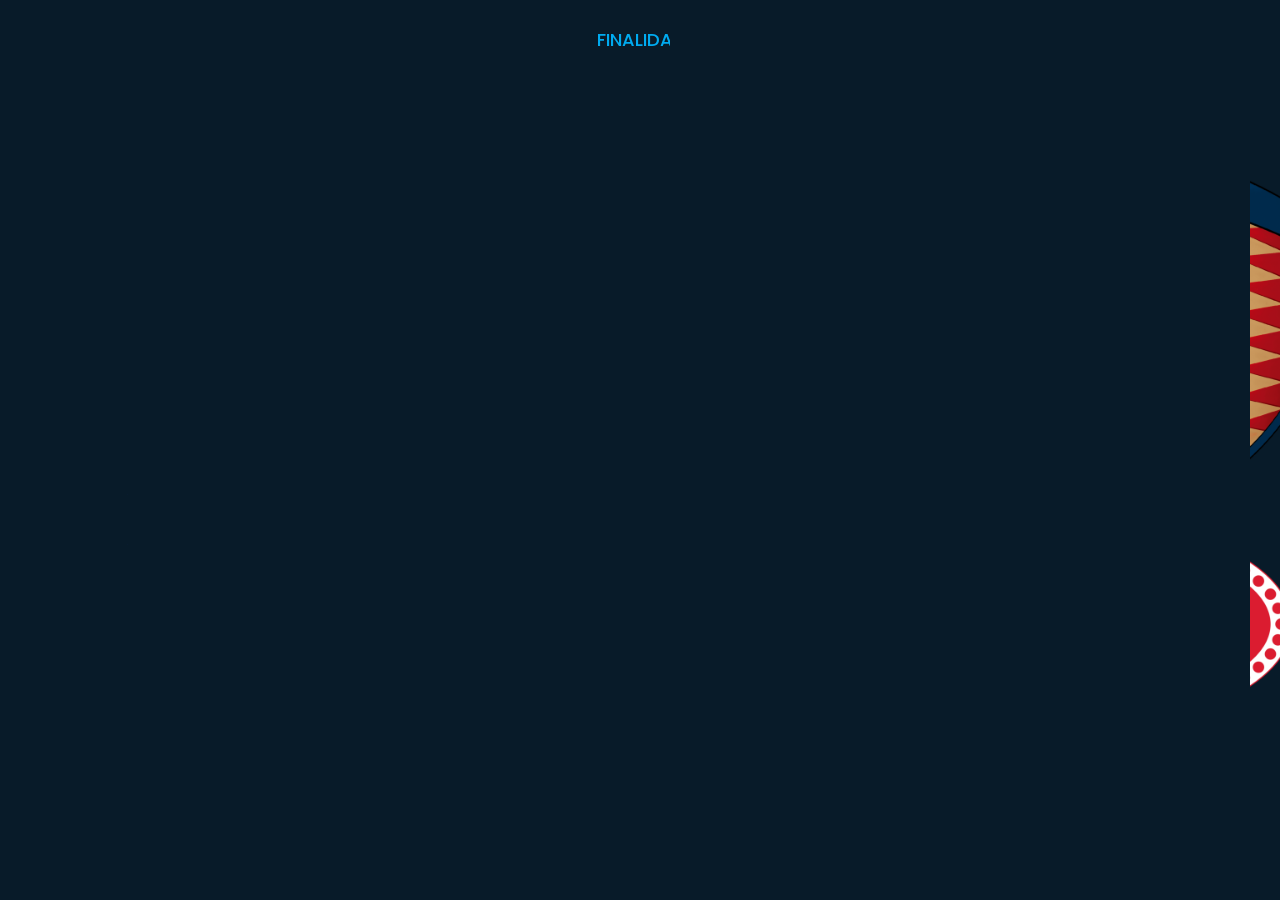
<file: index.html>
<!DOCTYPE html>
<html lang="en">
<head>
    <meta charset="UTF-8">
    <meta http-equiv="X-UA-Compatible" content=""IE=edge">
    <meta name="viewport" content="width=device-width, initial-scale=1.0">
    <title>CARROS DEPORTIVOS</title>
    <link rel="stylesheet" href="style.css">
    <link href='https://unpkg.com/boxicons@2.1.4/css/boxicons.min.css' rel='stylesheet'>

</head>
<body>
    
    <header class="header">
        <a href="#" class="logo">AUTOS DEPORTIVOS.</a>
        <nav class="navbar">
            <a href="index.html" class="active">FINALIDAD</a> 
             <a href="index (1).html" >CREACION </a>
              <a href="index (2).html">MODELOS </a>
               <a href="index (3).html" >MARCAS </a>
                <a href="index (4).html" >MUSCLE CAR</a>
</nav>
 
    </header>
    <section class="home">
        <div class="home-content">
            <h1>LA FINALIDAD DE LOS AUTOS DEPORTIVOS</h1>
            <h3>¿SABIAS QUE?</h3>
            <p>Un carro  deportivo esta pensado para ser conducido en la vía pública, diseñados para ofrecer un rendimiento excepcional. 
    Sus motores potentes, sistemas de suspensión deportiva y tecnología avanzada permiten una conducción más ágil y una respuesta más rápida.</p>
    <div class="btn-box">
        <a href="index (velocidad).html">VELOCIDAD </a>
        <a href="index (manejo).html">MANEJO</a>
        </div>
    </div>

    <div class="home-sci">
        <a href="https://www.tiktok.com/@emistgo22"><i class='bx bxl-tiktok'></i></a>
        <a href="https://www.instagram.com/emistgo22/?next=%2F"><i class='bx bxl-instagram' ></i></a>
        <a href="https://www.youtube.com/@EMI_FRUITS22"><i class='bx bxl-youtube' ></i></a>
    </div> 
    <span class="home-imgHover"></span>
    </section>
</body>
</html>
</file>
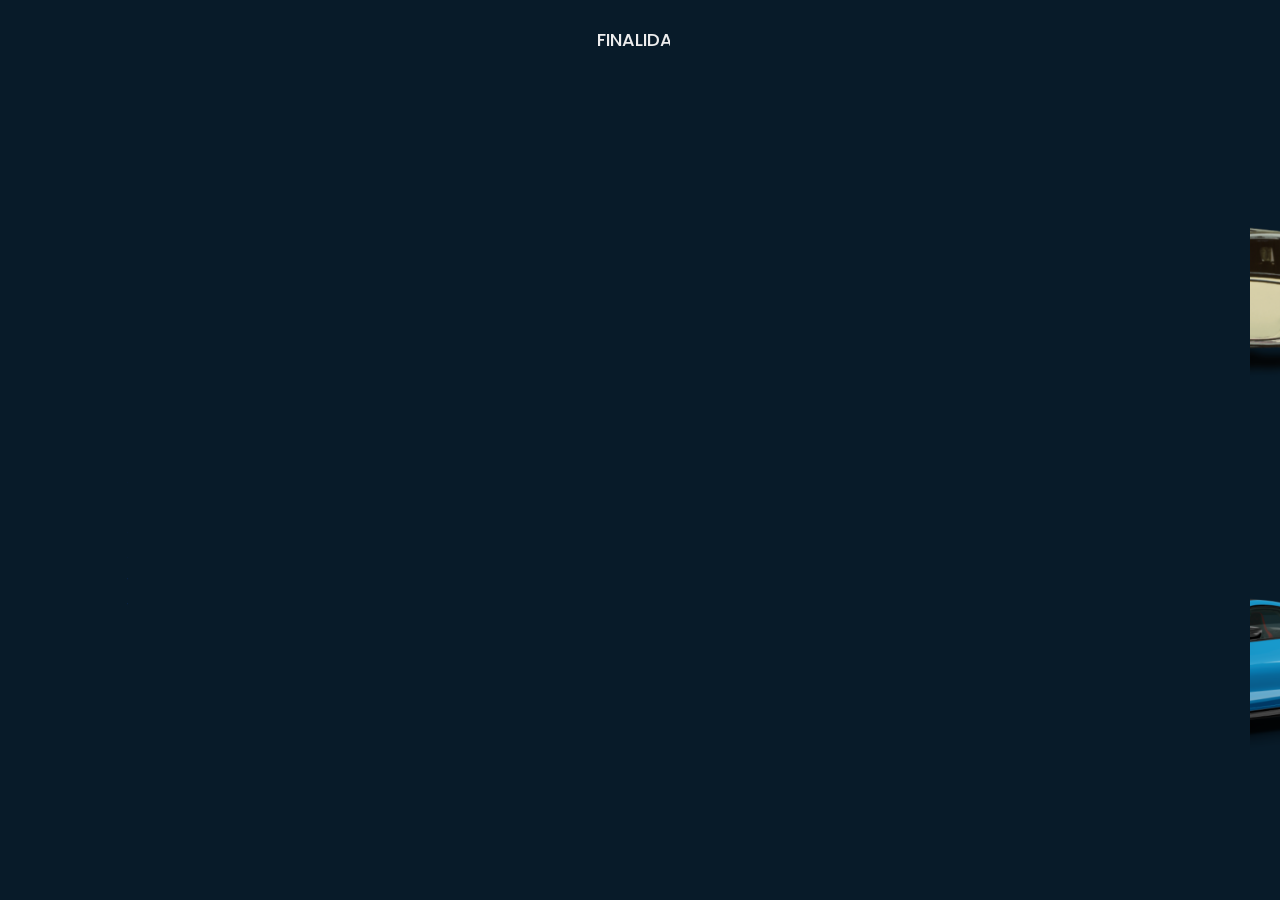
<file: index (1).html>
<!DOCTYPE html>
<html lang="en">
<head>
    <meta charset="UTF-8">
    <meta http-equiv="X-UA-Compatible" content=""IE=edge">
    <meta name="viewport" content="width=device-width, initial-scale=1.0">
    <title>CARROS DEPORTIVOS 1</title>
    <link rel="stylesheet" href="style (1).css">
    <link href='https://unpkg.com/boxicons@2.1.4/css/boxicons.min.css' rel='stylesheet'>

</head>
<body>
    
    <header class="header">
        <a href="#" class="logo">AUTOS DEPORTIVOS.</a>
        <nav class="navbar">
            <a href="index.html" >FINALIDAD</a> 
             <a href="index (1).html" class="active">CREACION </a>
              <a href="index (2).html" >MODELOS </a>
               <a href="index (3).html" >MARCAS </a>
                <a href="index (4).html" >MUSCLE CAR</a>
</nav>
 
    </header>
    <section class="home">
        <div class="home-content">
            <h1>LA CREACION DE LOS AUTOS DEPORTIVOS</h1>
            <h3>¿SABIAS SU HISTORIA?</h3>
            <p>La evolución de los coches deportivos ha sido una fascinante combinación de diseño, ingeniería y rendimiento. Desde los icónicos modelos clásicos hasta las máquinas de alta tecnología de hoy, los coches deportivos han capturado la imaginación de entusiastas en todo el mundo. Si bien muchos de estos vehículos han dejado su huella en la historia del automovilismo, todavía puedes experimentar la emoción de conducir un coche deportivo a través de opciones de segunda mano.</p>

    </div>

    <div class="home-sci">
        <a href="https://www.tiktok.com/@emistgo22"><i class='bx bxl-tiktok'></i></a>
        <a href="https://www.instagram.com/emistgo22/?next=%2F"><i class='bx bxl-instagram' ></i></a>
        <a href="https://www.youtube.com/@EMI_FRUITS22"><i class='bx bxl-youtube' ></i></a>
    </div> 
    <span class="home-imgHover"></span>
    </section>
</body>
</html>
</file>
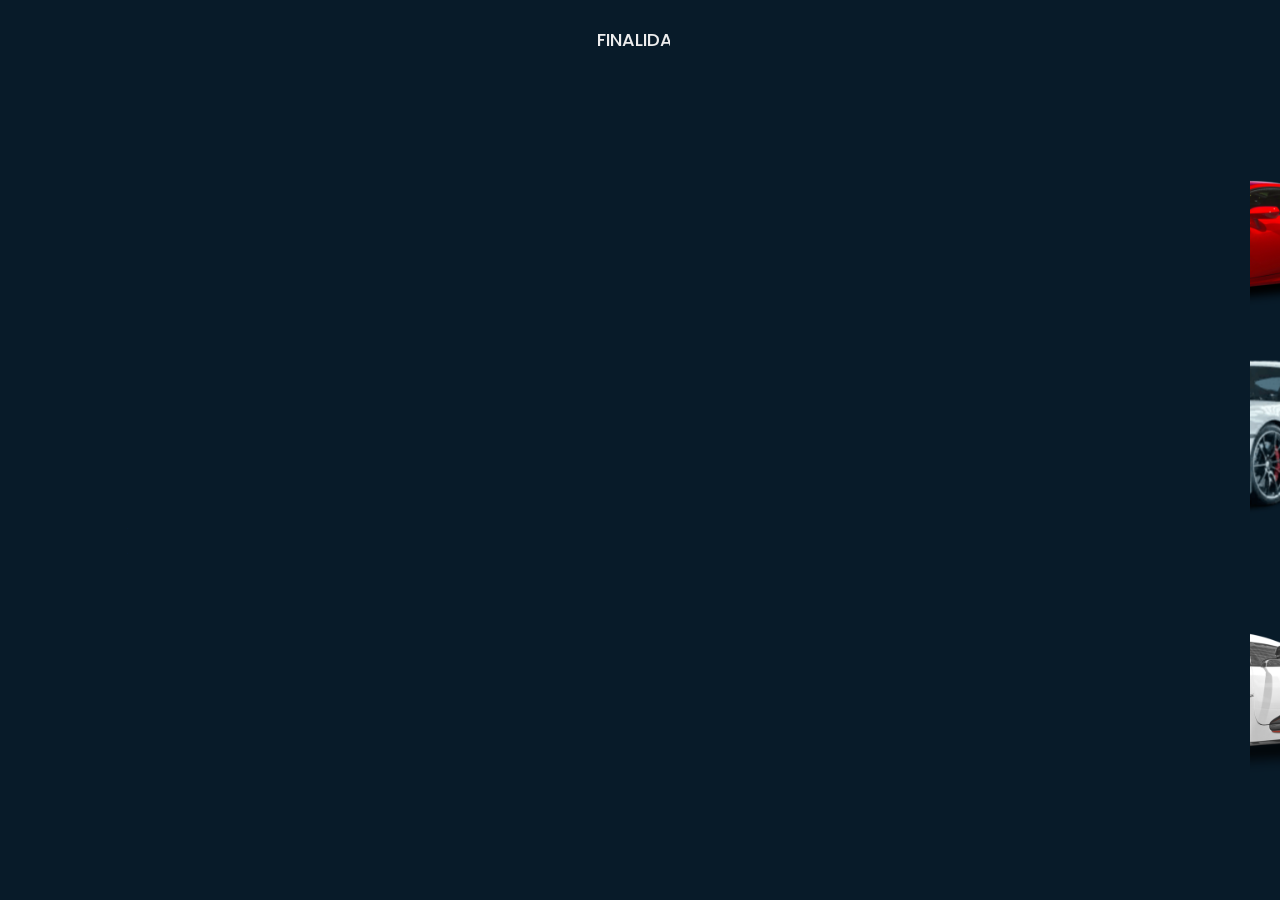
<file: index (2).html>
<!DOCTYPE html>
<html lang="en">
<head>
    <meta charset="UTF-8">
    <meta http-equiv="X-UA-Compatible" content=""IE=edge">
    <meta name="viewport" content="width=device-width, initial-scale=1.0">
    <title>CARROS DEPORTIVOS 2</title>
    <link rel="stylesheet" href="style (2).css">
    <link href='https://unpkg.com/boxicons@2.1.4/css/boxicons.min.css' rel='stylesheet'>

</head>
<body>
    
    <header class="header">
        <a href="#" class="logo">AUTOS DEPORTIVOS.</a>
        <nav class="navbar">
            <a href="index.html" >FINALIDAD</a> 
             <a href="index (1).html" >CREACION </a>
              <a href="index (2).html" class="active" >MODELOS </a>
               <a href="index (3).html" >MARCAS </a>
                <a href="index (4).html" >MUSCLE CAR</a>
</nav>
 
    </header>
    <section class="home">
        <div class="home-content">
            <h1>LOS DIFERENTES MODELOS DE LOS AUTOS DEPORTIVOS</h1>
            <h3>¿QUIERES TENER UNO?</h3>
        <p>Los deportivos siguen siendo un segmento del mercado fundamental en el que las emociones, el placer en la conducción, el diseño, las prestaciones y el dinamismo son las principales cualidades a tener en cuenta. Aunque en muchos casos no sean del todo rentables a pesar de sus elevados precios, muchos fabricantes siguen comercializando este tipo de modelos por impulsar las ventas del resto de modelos y la imagen de la marca.</p>
    </div>

    <div class="home-sci">
        <a href="https://www.tiktok.com/@emistgo22"><i class='bx bxl-tiktok'></i></a>
        <a href="https://www.instagram.com/emistgo22/?next=%2F"><i class='bx bxl-instagram' ></i></a>
        <a href="https://www.youtube.com/@EMI_FRUITS22"><i class='bx bxl-youtube' ></i></a>
    </div> 
    <span class="home-imgHover"></span>
    </section>
</body>
</html>
</file>
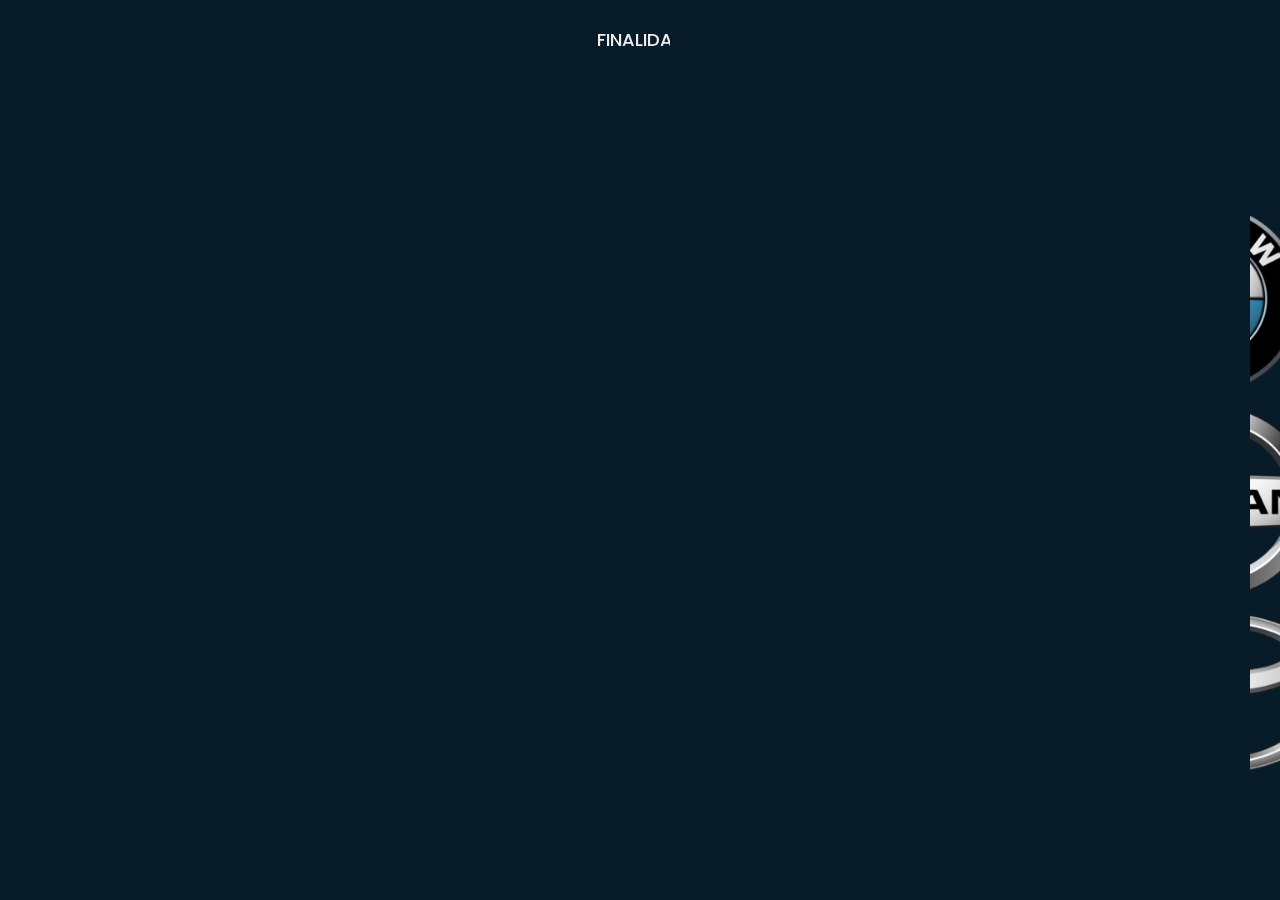
<file: index (3).html>
<!DOCTYPE html>
<html lang="en">
<head>
    <meta charset="UTF-8">
    <meta http-equiv="X-UA-Compatible" content=""IE=edge">
    <meta name="viewport" content="width=device-width, initial-scale=1.0">
    <title>CARROS DEPORTIVOS 3</title>
    <link rel="stylesheet" href="style (3).css">
    <link href='https://unpkg.com/boxicons@2.1.4/css/boxicons.min.css' rel='stylesheet'>

</head>
<body>
    
    <header class="header">
        <a href="#" class="logo">AUTOS DEPORTIVOS.</a>
        <nav class="navbar">
            <a href="index.html" >FINALIDAD</a> 
             <a href="index (1).html">CREACION </a>
              <a href="index (2).html">MODELOS </a>
               <a href="index (3).html' class="active" >MARCAS </a>
                <a href="index (4).html">MUSCLE CAR</a>
</nav>
 
    </header>
    <section class="home">
        <div class="home-content">
            <h1>LAS DIFERENTES MARCAS DE LOS AUTOS DEPORTIVOS</h1>
            <h3>¿CONOCES ALGUNA?</h3>
        <p>En México, existen numerosas marcas de automóviles disponibles, entre las que destacan por su popularidad y ventas en: Toyota, Honda, Nissan, Chevrolet, Hyundai, Kia, Mazda, Volkswagen, Ford, y BMW, Mercedes-Benz y Audi (para la gama de lujo).</p>
    </div>

    <div class="home-sci">
        <a href="https://www.tiktok.com/@emistgo22"><i class='bx bxl-tiktok'></i> </a>
        <a href="https://www.instagram.com/emistgo22/?next=%2F"><i class='bx bxl-instagram' ></i></a>
        <a href="https://www.youtube.com/@EMI_FRUITS22"><i class='bx bxl-youtube' ></i></a>
    </div> 
    <span class="home-imgHover"></span>
    </section>
</body>
</html>
</file>
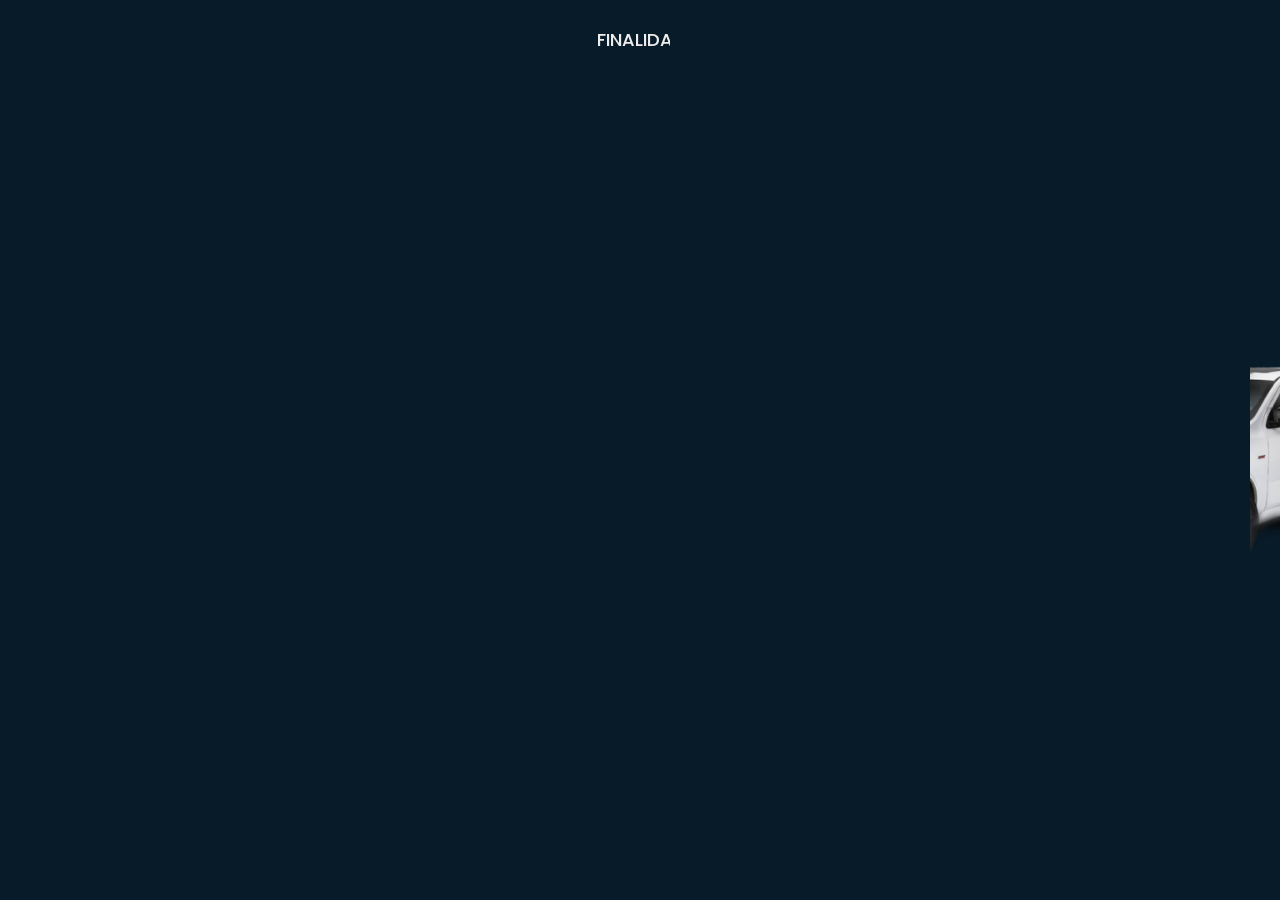
<file: index (4).html>
<!DOCTYPE html>
<html lang="en">
<head>
    <meta charset="UTF-8">
    <meta http-equiv="X-UA-Compatible" content=""IE=edge">
    <meta name="viewport" content="width=device-width, initial-scale=1.0">
    <title>CARROS DEPORTIVOS 4</title>
    <link rel="stylesheet" href="style (4).css">
    <link href='https://unpkg.com/boxicons@2.1.4/css/boxicons.min.css' rel='stylesheet'>

</head>
<body>
    
    <header class="header">
        <a href="#" class="logo">AUTOS DEPORTIVOS.</a>
        <nav class="navbar">
           <a href="index.html">FINALIDAD</a> 
             <a href="index (1).html">CREACION </a>
              <a href="index (2).html">MODELOS </a>
               <a href="index (3).html">MARCAS </a>
                <a href="#" class="active">MUSCLE CAR</a>
</nav>
 
    </header>
    <section class="home">
        <div class="home-content">
            <h1>SUS POTENTES MOTORES V8</h1>
            <h3>LOS MUSCLE CAR</h3>
        <p>Los muscle cars, originarios de Estados Unidos, son vehículos deportivos de gran tamaño y potente motor, diseñados para alcanzar altas velocidades en línea recta. Se caracterizan por su estética imponente y muscular, con un enfoque principal en el rendimiento y la aceleración como por ejemplo: Ford Mustang, Dodge Challenger, Dodge Charger, Chevrolet Camaro, Pontiac Firebird, entre otros.</p>
    </div>

    <div class="home-sci">
        <a href="https://www.tiktok.com/@emistgo22"><i class='bx bxl-tiktok'></i> </a>
        <a href="https://www.instagram.com/emistgo22/?next=%2F"><i class='bx bxl-instagram' ></i></a>
        <a href="https://www.youtube.com/@EMI_FRUITS22"><i class='bx bxl-youtube' ></i></a>
    </div> 
    <span class="home-imgHover"></span>
    </section>
</body>
</html>
</file>
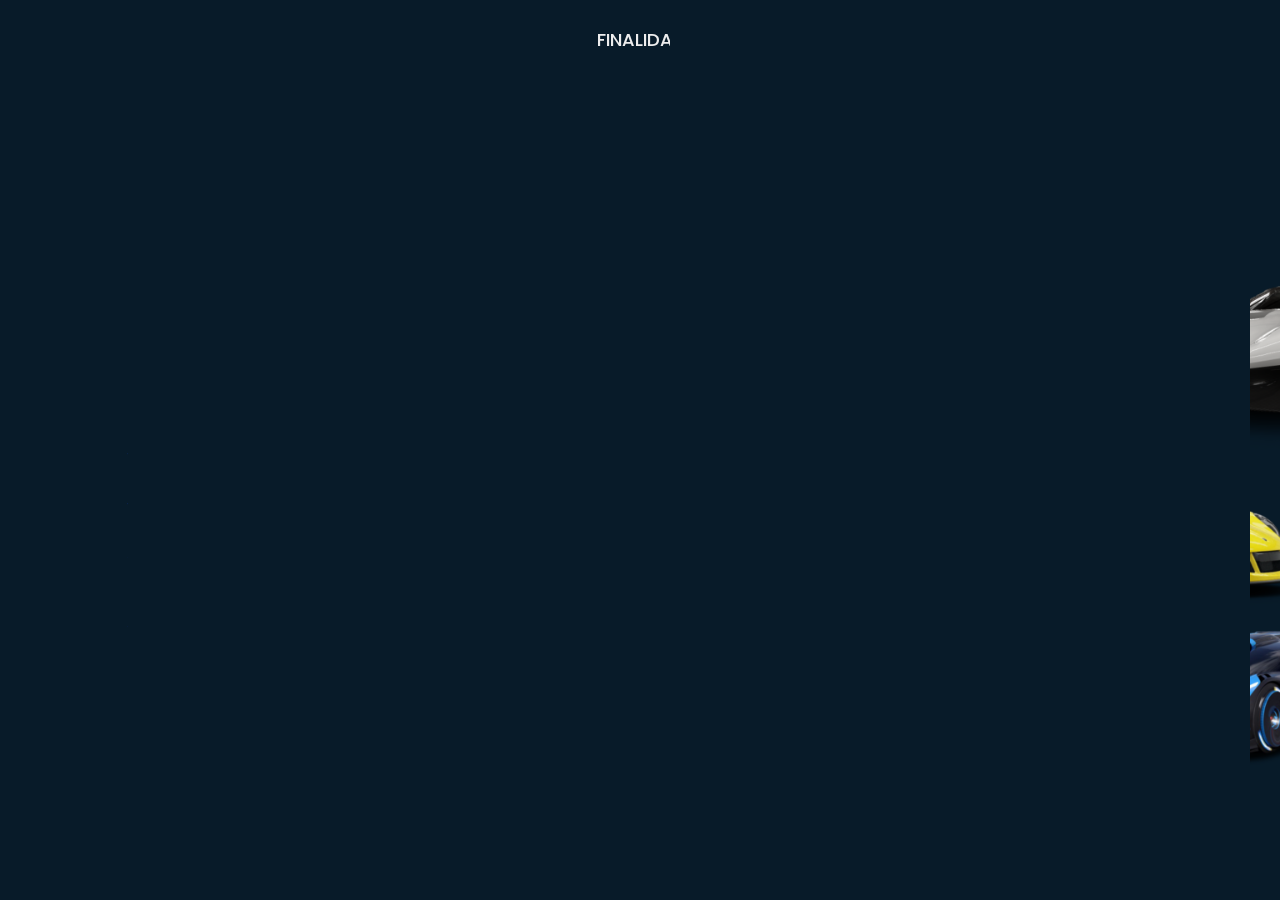
<file: index (velocidad).html>
<!DOCTYPE html>
<html lang="en">
<head>
    <meta charset="UTF-8">
    <meta http-equiv="X-UA-Compatible" content=""IE=edge">
    <meta name="viewport" content="width=device-width, initial-scale=1.0">
    <title>CARROS DEPORTIVOS (VELOCIDAD) </title>
    <link rel="stylesheet" href="style (velocidad).css">
    <link href='https://unpkg.com/boxicons@2.1.4/css/boxicons.min.css' rel='stylesheet'>

</head>
<body>
    
    <header class="header">
        <a href="#" class="logo">AUTOS DEPORTIVOS.</a>
        <nav class="navbar">
            <a href="index.html">FINALIDAD</a> 
             <a href="index (1).html">CREACION </a>
              <a href="index (2).html">MODELOS </a>
               <a href="index (3).html">MARCAS </a>
                <a href="index (4).html">MUSCLE CAR</a>
</nav>
 
    </header>
    <section class="home">
        <div class="home-content">
            <h1>LOS CARROS CON MAYOR POTENCIA</h1>
            <h3>MEJORES EN VELOCIDAD</h3>
        <p>La velocidad siempre ha fascinado al ser humano, impulsando a los fabricantes a crear vehículos cada vez más rápidos. Este año, los coches más veloces ofrecen un rendimiento que desafía los límites, con velocidades máximas impresionantes.Los coches más rápidos del mundo son aquellos que han logrado alcanzar velocidades máximas extraordinarias. Algunos de los coches más veloces incluyen el Koenigsegg Jesko Absolut (531 km/h), el Hennessey Venom F5 (499 km/h), el Bugatti Bolide (499 km/h), el Bugatti Chiron Super Sport 300+ (483 km/h) y el SSC Tuatara (455.3 km/h).</p>
    </div>

    <div class="home-sci">
        <a href="https://www.tiktok.com/@emistgo22"><i class='bx bxl-tiktok'></i> </a>
        <a href="https://www.instagram.com/emistgo22/?next=%2F"><i class='bx bxl-instagram' ></i></a>
        <a href="https://www.youtube.com/@EMI_FRUITS22"><i class='bx bxl-youtube' ></i></a>
    </div> 
    <span class="home-imgHover"></span>
    </section>
</body>
</html>
</file>
<file: style.css>
@import url('https://fonts.googleapis.com/css2?family=Poppins:wght@300;400;500;600;700;800;900&display=swap') ;  

* {
    margin: 0;
    padding: 0;
    box-sizing: border-box;
    font-family: 'poppins', sans-serif;
}

body {

    color: #ededed;
}
.header {
position: fixed;
top: 0;
left: 0;
width: 100%;
padding: 20px 10%;
background: transparent;
display: flex;
justify-content: space-between;
align-items: center;
z-index: 100;
}

.logo{
    position: relative;
    font-size: 25px;
    color: #ededed;
    text-decoration: none;
    font-weight: 600;
}
.logo::before{
    content: '';
    position: absolute;
    top: 0;
    right: 0;
    width: 100%;
    height: 100%;
    background: #081b29;
    animation: showRight 1s ease forwards;
    animation-delay: .4s;
}
.navbar a{
    font-size: 18px;
    color: #ededed;
    text-decoration: none;
    font-weight: 500;
    margin-left: 20px;   
    transition: ,3s; 
}
.navbar a:hover, 
.navbar a.active {
    color: #00abf0;
}
.home {
    height: 100vh;
    background: url('./FONDO-INDEX.png') no-repeat;
    background-size: cover;
    background-position: center;
    display: flex;
    align-items: center;
    padding: 0 10%;

}
.home-content {
    max-width: 600px;
}
.home-content h1 {
    position: relative;
    font-size: 56px;
    font-weight: 700;
    line-height: 1.2;
}
.home-content h1::before{
    content: '';
    position: absolute;
    top: 0;
    right: 0;
    width: 100%;
    height: 100%;
    background: #081b29;
    animation: showRight 1s ease forwards;
    animation-delay: 1s;
}
.home-content h3 {
    position:relative;
    font-size: 32px;
    font-weight: 700;
    color: #00abf0;
} 
.home-content h3::before{
    content: '';
    position: absolute;
    top: 0;
    right: 0;
    width: 100%;
    height: 100%;
    background: #081b29;
    animation: showRight 1s ease forwards;
    animation-delay: 1.3s;
}
.home-content p {
    position: relative;
    font-size: 16px;
    margin: 20px 0 40px;
}
.home-content p::before{
    content: '';
    position: absolute;
    top: 0;
    right: 0;
    width: 100%;
    height: 100%;
    background: #081b29;
    animation: showRight 1s ease forwards;
    animation-delay: 1.6s;
}
.home-content .btn-box {
    position: relative;
 display: flex;
 justify-content: space-between;
    width: 345px;
    height: 50px;
}
.home-content .btn-box::before{
    content: '';
    position: absolute;
    top: 0;
    right: 0;
    width: 100%;
    height: 100%;
    background: #081b29;
    animation: showRight 1s ease forwards;
    animation-delay: 1.9s;
    z-index: 2;
}
.btn-box a {

 position: relative;
    display: inline-flex;
    justify-content: center;
    align-items: center;
    width: 150px;
    height: 100%;
    background: #00abf0;
    border: 2px solid #00abf0;
    border-radius: 8px;
font-size: 19px;
color: #081b29;
text-decoration: none;
font-weight: 600;
letter-spacing: 1px;
z-index: 1;
overflow: hidden;
transition: .5s;
}
.btn-box a:hover {
    color: #00abf0;
}
.btn-box a:nth-child(2) {
    background: transparent;
    color: #00abf0;
}
.btn-box a:nth-child(2):hover{
    color: #081b29;
}
.btn-box a:nth-child(2)::before {
    background: #00abf0;
}
.btn-box a::before {
    content: '';
    position: absolute;
    top: 0;
    left: 0;
    width: 0;
    height: 100%;
    background: #081b29;
    z-index: -1;
    transition: .5s;
}
.btn-box a:hover::before{
    width: 100%;
}

.home-sci {
    position: absolute;
    bottom: 40px;
    width: 170px;
    display: flex;
    justify-content: space-between;
}
.home-sci:before{
    content: '';
    position: absolute;
    top: 0;
    right: 0;
    width: 100%;
    height: 100%;
    background: #081b29;
    animation: showRight 1s ease forwards;
    animation-delay: 2.5s;
    z-index: 2;
}
.home-sci a {
    position: relative;
    display: inline-flex;
    justify-content: center;
    align-items: center;
    width: 40px;
    height: 40px;
    background: transparent;
    border: 2px solid #00abf0;
    border-radius: 50%;
    font-size: 20px;
    color: #00abf0;
    text-decoration: none;
z-index: 1;
overflow: hidden;
transition: .5s;
}
.home-sci a:hover {
    color: #081b29;
}
.home-sci a::before {
    content: '';
    position: absolute;
    top: 0;
    left: 0;
    width: 0;
    height: 100%;
    background: #00abf0;
    z-index: -1;
    transition: .5s;
}
.home-sci a:hover::before {
    width: 100%;
}
.home-imgHover {
    position: absolute;
    top: 0;
    right: 30px;
    width: 580px;
    height: 100%;
    background: transparent;
    transition: 3s;
    animation: manipActiveHover .1s forwards;
    animation-delay: 4s;
    pointer-events: none;
}
.home-imgHover:hover{
    background: #081b29;
    opacity: .8;
}
.home-imgHover::after{
    content: '';
    position: absolute;
    top: 0;
    right: 0;
    width: 100%;
    height: 100%;
    background: #081b29;
    animation: showRight 1s ease forwards;
    animation-delay: 3s;
    z-index: 100;
}
/*KEYFRAMES ANIMATION*/
@keyframes showRight {
    100%{
        width: 0;
    }
}
@keyframes manipActiveHover {
    100% {
        pointer-events: auto;
    }
}
</file>
<file: style (1).css>
@import url('https://fonts.googleapis.com/css2?family=Poppins:wght@300;400;500;600;700;800;900&display=swap') ;  

* {
    margin: 0;
    padding: 0;
    box-sizing: border-box;
    font-family: 'poppins', sans-serif;
}

body {

    color: #ededed;
}
.header {
position: fixed;
top: 0;
left: 0;
width: 100%;
padding: 20px 10%;
background: transparent;
display: flex;
justify-content: space-between;
align-items: center;
z-index: 100;
}

.logo{
    position: relative;
    font-size: 25px;
    color: #ededed;
    text-decoration: none;
    font-weight: 600;
}
.logo::before{
    content: '';
    position: absolute;
    top: 0;
    right: 0;
    width: 100%;
    height: 100%;
    background: #081b29;
    animation: showRight 1s ease forwards;
    animation-delay: .4s;
}
.navbar a{
    font-size: 18px;
    color: #ededed;
    text-decoration: none;
    font-weight: 500;
    margin-left: 20px;   
    transition: ,3s; 
}
.navbar a:hover, 
.navbar a.active {
    color: #00abf0;
}
.home {
    height: 100vh;
    background: url('FONDO-INDEX(1).png') no-repeat;
    background-size: cover;
    background-position: center;
    display: flex;
    align-items: center;
    padding: 0 10%;

}
.home-content {
    max-width: 600px;
}
.home-content h1 {
    position: relative;
    font-size: 56px;
    font-weight: 700;
    line-height: 1.2;
}
.home-content h1::before{
    content: '';
    position: absolute;
    top: 0;
    right: 0;
    width: 100%;
    height: 100%;
    background: #081b29;
    animation: showRight 1s ease forwards;
    animation-delay: 1s;
}
.home-content h3 {
    position:relative;
    font-size: 32px;
    font-weight: 700;
    color: #00abf0;
} 
.home-content h3::before{
    content: '';
    position: absolute;
    top: 0;
    right: 0;
    width: 100%;
    height: 100%;
    background: #081b29;
    animation: showRight 1s ease forwards;
    animation-delay: 1.3s;
}
.home-content p {
    position: relative;
    font-size: 16px;
    margin: 20px 0 40px;
}
.home-content p::before{
    content: '';
    position: absolute;
    top: 0;
    right: 0;
    width: 100%;
    height: 100%;
    background: #081b29;
    animation: showRight 1s ease forwards;
    animation-delay: 1.6s;
}
.home-content .btn-box {
    position: relative;
 display: flex;
 justify-content: space-between;
    width: 345px;
    height: 50px;
}
.home-content .btn-box::before{
    content: '';
    position: absolute;
    top: 0;
    right: 0;
    width: 100%;
    height: 100%;
    background: #081b29;
    animation: showRight 1s ease forwards;
    animation-delay: 1.9s;
    z-index: 2;
}
.btn-box a {

 position: relative;
    display: inline-flex;
    justify-content: center;
    align-items: center;
    width: 150px;
    height: 100%;
    background: #00abf0;
    border: 2px solid #00abf0;
    border-radius: 8px;
font-size: 19px;
color: #081b29;
text-decoration: none;
font-weight: 600;
letter-spacing: 1px;
z-index: 1;
overflow: hidden;
transition: .5s;
}
.btn-box a:hover {
    color: #00abf0;
}
.btn-box a:nth-child(2) {
    background: transparent;
    color: #00abf0;
}
.btn-box a:nth-child(2):hover{
    color: #081b29;
}
.btn-box a:nth-child(2)::before {
    background: #00abf0;
}
.btn-box a::before {
    content: '';
    position: absolute;
    top: 0;
    left: 0;
    width: 0;
    height: 100%;
    background: #081b29;
    z-index: -1;
    transition: .5s;
}
.btn-box a:hover::before{
    width: 100%;
}

.home-sci {
    position: absolute;
    bottom: 40px;
    width: 170px;
    display: flex;
    justify-content: space-between;
}
.home-sci:before{
    content: '';
    position: absolute;
    top: 0;
    right: 0;
    width: 100%;
    height: 100%;
    background: #081b29;
    animation: showRight 1s ease forwards;
    animation-delay: 2.5s;
    z-index: 2;
}
.home-sci a {
    position: relative;
    display: inline-flex;
    justify-content: center;
    align-items: center;
    width: 40px;
    height: 40px;
    background: transparent;
    border: 2px solid #00abf0;
    border-radius: 50%;
    font-size: 20px;
    color: #00abf0;
    text-decoration: none;
z-index: 1;
overflow: hidden;
transition: .5s;
}
.home-sci a:hover {
    color: #081b29;
}
.home-sci a::before {
    content: '';
    position: absolute;
    top: 0;
    left: 0;
    width: 0;
    height: 100%;
    background: #00abf0;
    z-index: -1;
    transition: .5s;
}
.home-sci a:hover::before {
    width: 100%;
}
.home-imgHover {
    position: absolute;
    top: 0;
    right: 30px;
    width: 580px;
    height: 100%;
    background: transparent;
    transition: 3s;
    animation: manipActiveHover .1s forwards;
    animation-delay: 4s;
    pointer-events: none;
}
.home-imgHover:hover{
    background: #081b29;
    opacity: .8;
}
.home-imgHover::after{
    content: '';
    position: absolute;
    top: 0;
    right: 0;
    width: 100%;
    height: 100%;
    background: #081b29;
    animation: showRight 1s ease forwards;
    animation-delay: 3s;
    z-index: 100;
}
/*KEYFRAMES ANIMATION*/
@keyframes showRight {
    100%{
        width: 0;
    }
}
@keyframes manipActiveHover {
    100% {
        pointer-events: auto;
    }
}
</file>
<file: style (2).css>
@import url('https://fonts.googleapis.com/css2?family=Poppins:wght@300;400;500;600;700;800;900&display=swap') ;  

* {
    margin: 0;
    padding: 0;
    box-sizing: border-box;
    font-family: 'poppins', sans-serif;
}

body {

    color: #ededed;
}
.header {
position: fixed;
top: 0;
left: 0;
width: 100%;
padding: 20px 10%;
background: transparent;
display: flex;
justify-content: space-between;
align-items: center;
z-index: 100;
}

.logo{
    position: relative;
    font-size: 25px;
    color: #ededed;
    text-decoration: none;
    font-weight: 600;
}
.logo::before{
    content: '';
    position: absolute;
    top: 0;
    right: 0;
    width: 100%;
    height: 100%;
    background: #081b29;
    animation: showRight 1s ease forwards;
    animation-delay: .4s;
}
.navbar a{
    font-size: 18px;
    color: #ededed;
    text-decoration: none;
    font-weight: 500;
    margin-left: 20px;   
    transition: ,3s; 
}
.navbar a:hover, 
.navbar a.active {
    color: #00abf0;
}
.home {
    height: 100vh;
    background: url('FONDO-INDEX\(2\).png') no-repeat;
    background-size: cover;
    background-position: center;
    display: flex;
    align-items: center;
    padding: 0 10%;

}
.home-content {
    max-width: 600px;
}
.home-content h1 {
    position: relative;
    font-size: 56px;
    font-weight: 700;
    line-height: 1.2;
}
.home-content h1::before{
    content: '';
    position: absolute;
    top: 0;
    right: 0;
    width: 100%;
    height: 100%;
    background: #081b29;
    animation: showRight 1s ease forwards;
    animation-delay: 1s;
}
.home-content h3 {
    position:relative;
    font-size: 32px;
    font-weight: 700;
    color: #00abf0;
} 
.home-content h3::before{
    content: '';
    position: absolute;
    top: 0;
    right: 0;
    width: 100%;
    height: 100%;
    background: #081b29;
    animation: showRight 1s ease forwards;
    animation-delay: 1.3s;
}
.home-content p {
    position: relative;
    font-size: 16px;
    margin: 20px 0 40px;
}
.home-content p::before{
    content: '';
    position: absolute;
    top: 0;
    right: 0;
    width: 100%;
    height: 100%;
    background: #081b29;
    animation: showRight 1s ease forwards;
    animation-delay: 1.6s;
}
.home-content .btn-box {
    position: relative;
 display: flex;
 justify-content: space-between;
    width: 345px;
    height: 50px;
}
.home-content .btn-box::before{
    content: '';
    position: absolute;
    top: 0;
    right: 0;
    width: 100%;
    height: 100%;
    background: #081b29;
    animation: showRight 1s ease forwards;
    animation-delay: 1.9s;
    z-index: 2;
}
.btn-box a {

 position: relative;
    display: inline-flex;
    justify-content: center;
    align-items: center;
    width: 150px;
    height: 100%;
    background: #00abf0;
    border: 2px solid #00abf0;
    border-radius: 8px;
font-size: 19px;
color: #081b29;
text-decoration: none;
font-weight: 600;
letter-spacing: 1px;
z-index: 1;
overflow: hidden;
transition: .5s;
}
.btn-box a:hover {
    color: #00abf0;
}
.btn-box a:nth-child(2) {
    background: transparent;
    color: #00abf0;
}
.btn-box a:nth-child(2):hover{
    color: #081b29;
}
.btn-box a:nth-child(2)::before {
    background: #00abf0;
}
.btn-box a::before {
    content: '';
    position: absolute;
    top: 0;
    left: 0;
    width: 0;
    height: 100%;
    background: #081b29;
    z-index: -1;
    transition: .5s;
}
.btn-box a:hover::before{
    width: 100%;
}

.home-sci {
    position: absolute;
    bottom: 40px;
    width: 170px;
    display: flex;
    justify-content: space-between;
}
.home-sci:before{
    content: '';
    position: absolute;
    top: 0;
    right: 0;
    width: 100%;
    height: 100%;
    background: #081b29;
    animation: showRight 1s ease forwards;
    animation-delay: 2.5s;
    z-index: 2;
}
.home-sci a {
    position: relative;
    display: inline-flex;
    justify-content: center;
    align-items: center;
    width: 40px;
    height: 40px;
    background: transparent;
    border: 2px solid #00abf0;
    border-radius: 50%;
    font-size: 20px;
    color: #00abf0;
    text-decoration: none;
z-index: 1;
overflow: hidden;
transition: .5s;
}
.home-sci a:hover {
    color: #081b29;
}
.home-sci a::before {
    content: '';
    position: absolute;
    top: 0;
    left: 0;
    width: 0;
    height: 100%;
    background: #00abf0;
    z-index: -1;
    transition: .5s;
}
.home-sci a:hover::before {
    width: 100%;
}
.home-imgHover {
    position: absolute;
    top: 0;
    right: 30px;
    width: 580px;
    height: 100%;
    background: transparent;
    transition: 3s;
    animation: manipActiveHover .1s forwards;
    animation-delay: 4s;
    pointer-events: none;
}
.home-imgHover:hover{
    background: #081b29;
    opacity: .8;
}
.home-imgHover::after{
    content: '';
    position: absolute;
    top: 0;
    right: 0;
    width: 100%;
    height: 100%;
    background: #081b29;
    animation: showRight 1s ease forwards;
    animation-delay: 3s;
    z-index: 100;
}
/*KEYFRAMES ANIMATION*/
@keyframes showRight {
    100%{
        width: 0;
    }
}
@keyframes manipActiveHover {
    100% {
        pointer-events: auto;
    }
}
</file>
<file: style (3).css>
@import url('https://fonts.googleapis.com/css2?family=Poppins:wght@300;400;500;600;700;800;900&display=swap') ;  

* {
    margin: 0;
    padding: 0;
    box-sizing: border-box;
    font-family: 'poppins', sans-serif;
}

body {

    color: #ededed;
}
.header {
position: fixed;
top: 0;
left: 0;
width: 100%;
padding: 20px 10%;
background: transparent;
display: flex;
justify-content: space-between;
align-items: center;
z-index: 100;
}

.logo{
    position: relative;
    font-size: 25px;
    color: #ededed;
    text-decoration: none;
    font-weight: 600;
}
.logo::before{
    content: '';
    position: absolute;
    top: 0;
    right: 0;
    width: 100%;
    height: 100%;
    background: #081b29;
    animation: showRight 1s ease forwards;
    animation-delay: .4s;
}
.navbar a{
    font-size: 18px;
    color: #ededed;
    text-decoration: none;
    font-weight: 500;
    margin-left: 20px;   
    transition: ,3s; 
}
.navbar a:hover, 
.navbar a.active {
    color: #00abf0;
}
.home {
    height: 100vh;
    background: url('FONDO-INDEX\(3\).png') no-repeat;
    background-size: cover;
    background-position: center;
    display: flex;
    align-items: center;
    padding: 0 10%;

}
.home-content {
    max-width: 600px;
}
.home-content h1 {
    position: relative;
    font-size: 56px;
    font-weight: 700;
    line-height: 1.2;
}
.home-content h1::before{
    content: '';
    position: absolute;
    top: 0;
    right: 0;
    width: 100%;
    height: 100%;
    background: #081b29;
    animation: showRight 1s ease forwards;
    animation-delay: 1s;
}
.home-content h3 {
    position:relative;
    font-size: 32px;
    font-weight: 700;
    color: #00abf0;
} 
.home-content h3::before{
    content: '';
    position: absolute;
    top: 0;
    right: 0;
    width: 100%;
    height: 100%;
    background: #081b29;
    animation: showRight 1s ease forwards;
    animation-delay: 1.3s;
}
.home-content p {
    position: relative;
    font-size: 16px;
    margin: 20px 0 40px;
}
.home-content p::before{
    content: '';
    position: absolute;
    top: 0;
    right: 0;
    width: 100%;
    height: 100%;
    background: #081b29;
    animation: showRight 1s ease forwards;
    animation-delay: 1.6s;
}
.home-content .btn-box {
    position: relative;
 display: flex;
 justify-content: space-between;
    width: 345px;
    height: 50px;
}
.home-content .btn-box::before{
    content: '';
    position: absolute;
    top: 0;
    right: 0;
    width: 100%;
    height: 100%;
    background: #081b29;
    animation: showRight 1s ease forwards;
    animation-delay: 1.9s;
    z-index: 2;
}
.btn-box a {

 position: relative;
    display: inline-flex;
    justify-content: center;
    align-items: center;
    width: 150px;
    height: 100%;
    background: #00abf0;
    border: 2px solid #00abf0;
    border-radius: 8px;
font-size: 19px;
color: #081b29;
text-decoration: none;
font-weight: 600;
letter-spacing: 1px;
z-index: 1;
overflow: hidden;
transition: .5s;
}
.btn-box a:hover {
    color: #00abf0;
}
.btn-box a:nth-child(2) {
    background: transparent;
    color: #00abf0;
}
.btn-box a:nth-child(2):hover{
    color: #081b29;
}
.btn-box a:nth-child(2)::before {
    background: #00abf0;
}
.btn-box a::before {
    content: '';
    position: absolute;
    top: 0;
    left: 0;
    width: 0;
    height: 100%;
    background: #081b29;
    z-index: -1;
    transition: .5s;
}
.btn-box a:hover::before{
    width: 100%;
}

.home-sci {
    position: absolute;
    bottom: 40px;
    width: 170px;
    display: flex;
    justify-content: space-between;
}
.home-sci:before{
    content: '';
    position: absolute;
    top: 0;
    right: 0;
    width: 100%;
    height: 100%;
    background: #081b29;
    animation: showRight 1s ease forwards;
    animation-delay: 2.5s;
    z-index: 2;
}
.home-sci a {
    position: relative;
    display: inline-flex;
    justify-content: center;
    align-items: center;
    width: 40px;
    height: 40px;
    background: transparent;
    border: 2px solid #00abf0;
    border-radius: 50%;
    font-size: 20px;
    color: #00abf0;
    text-decoration: none;
z-index: 1;
overflow: hidden;
transition: .5s;
}
.home-sci a:hover {
    color: #081b29;
}
.home-sci a::before {
    content: '';
    position: absolute;
    top: 0;
    left: 0;
    width: 0;
    height: 100%;
    background: #00abf0;
    z-index: -1;
    transition: .5s;
}
.home-sci a:hover::before {
    width: 100%;
}
.home-imgHover {
    position: absolute;
    top: 0;
    right: 30px;
    width: 580px;
    height: 100%;
    background: transparent;
    transition: 3s;
    animation: manipActiveHover .1s forwards;
    animation-delay: 4s;
    pointer-events: none;
}
.home-imgHover:hover{
    background: #081b29;
    opacity: .8;
}
.home-imgHover::after{
    content: '';
    position: absolute;
    top: 0;
    right: 0;
    width: 100%;
    height: 100%;
    background: #081b29;
    animation: showRight 1s ease forwards;
    animation-delay: 3s;
    z-index: 100;
}
/*KEYFRAMES ANIMATION*/
@keyframes showRight {
    100%{
        width: 0;
    }
}
@keyframes manipActiveHover {
    100% {
        pointer-events: auto;
    }
}
</file>
<file: style (4).css>
@import url('https://fonts.googleapis.com/css2?family=Poppins:wght@300;400;500;600;700;800;900&display=swap') ;  

* {
    margin: 0;
    padding: 0;
    box-sizing: border-box;
    font-family: 'poppins', sans-serif;
}

body {

    color: #ededed;
}
.header {
position: fixed;
top: 0;
left: 0;
width: 100%;
padding: 20px 10%;
background: transparent;
display: flex;
justify-content: space-between;
align-items: center;
z-index: 100;
}

.logo{
    position: relative;
    font-size: 25px;
    color: #ededed;
    text-decoration: none;
    font-weight: 600;
}
.logo::before{
    content: '';
    position: absolute;
    top: 0;
    right: 0;
    width: 100%;
    height: 100%;
    background: #081b29;
    animation: showRight 1s ease forwards;
    animation-delay: .4s;
}
.navbar a{
    font-size: 18px;
    color: #ededed;
    text-decoration: none;
    font-weight: 500;
    margin-left: 20px;   
    transition: ,3s; 
}
.navbar a:hover, 
.navbar a.active {
    color: #00abf0;
}
.home {
    height: 100vh;
    background: url('FONDO-INDEX\(4\).png') no-repeat;
    background-size: cover;
    background-position: center;
    display: flex;
    align-items: center;
    padding: 0 10%;

}
.home-content {
    max-width: 600px;
}
.home-content h1 {
    position: relative;
    font-size: 56px;
    font-weight: 700;
    line-height: 1.2;
}
.home-content h1::before{
    content: '';
    position: absolute;
    top: 0;
    right: 0;
    width: 100%;
    height: 100%;
    background: #081b29;
    animation: showRight 1s ease forwards;
    animation-delay: 1s;
}
.home-content h3 {
    position:relative;
    font-size: 32px;
    font-weight: 700;
    color: #00abf0;
} 
.home-content h3::before{
    content: '';
    position: absolute;
    top: 0;
    right: 0;
    width: 100%;
    height: 100%;
    background: #081b29;
    animation: showRight 1s ease forwards;
    animation-delay: 1.3s;
}
.home-content p {
    position: relative;
    font-size: 16px;
    margin: 20px 0 40px;
}
.home-content p::before{
    content: '';
    position: absolute;
    top: 0;
    right: 0;
    width: 100%;
    height: 100%;
    background: #081b29;
    animation: showRight 1s ease forwards;
    animation-delay: 1.6s;
}
.home-content .btn-box {
    position: relative;
 display: flex;
 justify-content: space-between;
    width: 345px;
    height: 50px;
}
.home-content .btn-box::before{
    content: '';
    position: absolute;
    top: 0;
    right: 0;
    width: 100%;
    height: 100%;
    background: #081b29;
    animation: showRight 1s ease forwards;
    animation-delay: 1.9s;
    z-index: 2;
}
.btn-box a {

 position: relative;
    display: inline-flex;
    justify-content: center;
    align-items: center;
    width: 150px;
    height: 100%;
    background: #00abf0;
    border: 2px solid #00abf0;
    border-radius: 8px;
font-size: 19px;
color: #081b29;
text-decoration: none;
font-weight: 600;
letter-spacing: 1px;
z-index: 1;
overflow: hidden;
transition: .5s;
}
.btn-box a:hover {
    color: #00abf0;
}
.btn-box a:nth-child(2) {
    background: transparent;
    color: #00abf0;
}
.btn-box a:nth-child(2):hover{
    color: #081b29;
}
.btn-box a:nth-child(2)::before {
    background: #00abf0;
}
.btn-box a::before {
    content: '';
    position: absolute;
    top: 0;
    left: 0;
    width: 0;
    height: 100%;
    background: #081b29;
    z-index: -1;
    transition: .5s;
}
.btn-box a:hover::before{
    width: 100%;
}

.home-sci {
    position: absolute;
    bottom: 40px;
    width: 170px;
    display: flex;
    justify-content: space-between;
}
.home-sci:before{
    content: '';
    position: absolute;
    top: 0;
    right: 0;
    width: 100%;
    height: 100%;
    background: #081b29;
    animation: showRight 1s ease forwards;
    animation-delay: 2.5s;
    z-index: 2;
}
.home-sci a {
    position: relative;
    display: inline-flex;
    justify-content: center;
    align-items: center;
    width: 40px;
    height: 40px;
    background: transparent;
    border: 2px solid #00abf0;
    border-radius: 50%;
    font-size: 20px;
    color: #00abf0;
    text-decoration: none;
z-index: 1;
overflow: hidden;
transition: .5s;
}
.home-sci a:hover {
    color: #081b29;
}
.home-sci a::before {
    content: '';
    position: absolute;
    top: 0;
    left: 0;
    width: 0;
    height: 100%;
    background: #00abf0;
    z-index: -1;
    transition: .5s;
}
.home-sci a:hover::before {
    width: 100%;
}
.home-imgHover {
    position: absolute;
    top: 0;
    right: 30px;
    width: 580px;
    height: 100%;
    background: transparent;
    transition: 3s;
    animation: manipActiveHover .1s forwards;
    animation-delay: 4s;
    pointer-events: none;
}
.home-imgHover:hover{
    background: #081b29;
    opacity: .8;
}
.home-imgHover::after{
    content: '';
    position: absolute;
    top: 0;
    right: 0;
    width: 100%;
    height: 100%;
    background: #081b29;
    animation: showRight 1s ease forwards;
    animation-delay: 3s;
    z-index: 100;
}
/*KEYFRAMES ANIMATION*/
@keyframes showRight {
    100%{
        width: 0;
    }
}
@keyframes manipActiveHover {
    100% {
        pointer-events: auto;
    }
}
</file>
<file: style (velocidad).css>
@import url('https://fonts.googleapis.com/css2?family=Poppins:wght@300;400;500;600;700;800;900&display=swap') ;  

* {
    margin: 0;
    padding: 0;
    box-sizing: border-box;
    font-family: 'poppins', sans-serif;
}

body {

    color: #ededed;
}
.header {
position: fixed;
top: 0;
left: 0;
width: 100%;
padding: 20px 10%;
background: transparent;
display: flex;
justify-content: space-between;
align-items: center;
z-index: 100;
}

.logo{
    position: relative;
    font-size: 25px;
    color: #ededed;
    text-decoration: none;
    font-weight: 600;
}
.logo::before{
    content: '';
    position: absolute;
    top: 0;
    right: 0;
    width: 100%;
    height: 100%;
    background: #081b29;
    animation: showRight 1s ease forwards;
    animation-delay: .4s;
}
.navbar a{
    font-size: 18px;
    color: #ededed;
    text-decoration: none;
    font-weight: 500;
    margin-left: 20px;   
    transition: ,3s; 
}
.navbar a:hover, 
.navbar a.active {
    color: #00abf0;
}
.home {
    height: 100vh;
    background: url('FONDO-INDEX\(VELOCIDAD\).png') no-repeat;
    background-size: cover;
    background-position: center;
    display: flex;
    align-items: center;
    padding: 0 10%;

}
.home-content {
    max-width: 600px;
}
.home-content h1 {
    position: relative;
    font-size: 56px;
    font-weight: 700;
    line-height: 1.2;
}
.home-content h1::before{
    content: '';
    position: absolute;
    top: 0;
    right: 0;
    width: 100%;
    height: 100%;
    background: #081b29;
    animation: showRight 1s ease forwards;
    animation-delay: 1s;
}
.home-content h3 {
    position:relative;
    font-size: 32px;
    font-weight: 700;
    color: #00abf0;
} 
.home-content h3::before{
    content: '';
    position: absolute;
    top: 0;
    right: 0;
    width: 100%;
    height: 100%;
    background: #081b29;
    animation: showRight 1s ease forwards;
    animation-delay: 1.3s;
}
.home-content p {
    position: relative;
    font-size: 16px;
    margin: 20px 0 40px;
}
.home-content p::before{
    content: '';
    position: absolute;
    top: 0;
    right: 0;
    width: 100%;
    height: 100%;
    background: #081b29;
    animation: showRight 1s ease forwards;
    animation-delay: 1.6s;
}
.home-content .btn-box {
    position: relative;
 display: flex;
 justify-content: space-between;
    width: 345px;
    height: 50px;
}
.home-content .btn-box::before{
    content: '';
    position: absolute;
    top: 0;
    right: 0;
    width: 100%;
    height: 100%;
    background: #081b29;
    animation: showRight 1s ease forwards;
    animation-delay: 1.9s;
    z-index: 2;
}
.btn-box a {

 position: relative;
    display: inline-flex;
    justify-content: center;
    align-items: center;
    width: 150px;
    height: 100%;
    background: #00abf0;
    border: 2px solid #00abf0;
    border-radius: 8px;
font-size: 19px;
color: #081b29;
text-decoration: none;
font-weight: 600;
letter-spacing: 1px;
z-index: 1;
overflow: hidden;
transition: .5s;
}
.btn-box a:hover {
    color: #00abf0;
}
.btn-box a:nth-child(2) {
    background: transparent;
    color: #00abf0;
}
.btn-box a:nth-child(2):hover{
    color: #081b29;
}
.btn-box a:nth-child(2)::before {
    background: #00abf0;
}
.btn-box a::before {
    content: '';
    position: absolute;
    top: 0;
    left: 0;
    width: 0;
    height: 100%;
    background: #081b29;
    z-index: -1;
    transition: .5s;
}
.btn-box a:hover::before{
    width: 100%;
}

.home-sci {
    position: absolute;
    bottom: 40px;
    width: 170px;
    display: flex;
    justify-content: space-between;
}
.home-sci:before{
    content: '';
    position: absolute;
    top: 0;
    right: 0;
    width: 100%;
    height: 100%;
    background: #081b29;
    animation: showRight 1s ease forwards;
    animation-delay: 2.5s;
    z-index: 2;
}
.home-sci a {
    position: relative;
    display: inline-flex;
    justify-content: center;
    align-items: center;
    width: 40px;
    height: 40px;
    background: transparent;
    border: 2px solid #00abf0;
    border-radius: 50%;
    font-size: 20px;
    color: #00abf0;
    text-decoration: none;
z-index: 1;
overflow: hidden;
transition: .5s;
}
.home-sci a:hover {
    color: #081b29;
}
.home-sci a::before {
    content: '';
    position: absolute;
    top: 0;
    left: 0;
    width: 0;
    height: 100%;
    background: #00abf0;
    z-index: -1;
    transition: .5s;
}
.home-sci a:hover::before {
    width: 100%;
}
.home-imgHover {
    position: absolute;
    top: 0;
    right: 30px;
    width: 580px;
    height: 100%;
    background: transparent;
    transition: 3s;
    animation: manipActiveHover .1s forwards;
    animation-delay: 4s;
    pointer-events: none;
}
.home-imgHover:hover{
    background: #081b29;
    opacity: .8;
}
.home-imgHover::after{
    content: '';
    position: absolute;
    top: 0;
    right: 0;
    width: 100%;
    height: 100%;
    background: #081b29;
    animation: showRight 1s ease forwards;
    animation-delay: 3s;
    z-index: 100;
}
/*KEYFRAMES ANIMATION*/
@keyframes showRight {
    100%{
        width: 0;
    }
}
@keyframes manipActiveHover {
    100% {
        pointer-events: auto;
    }
}
</file>
